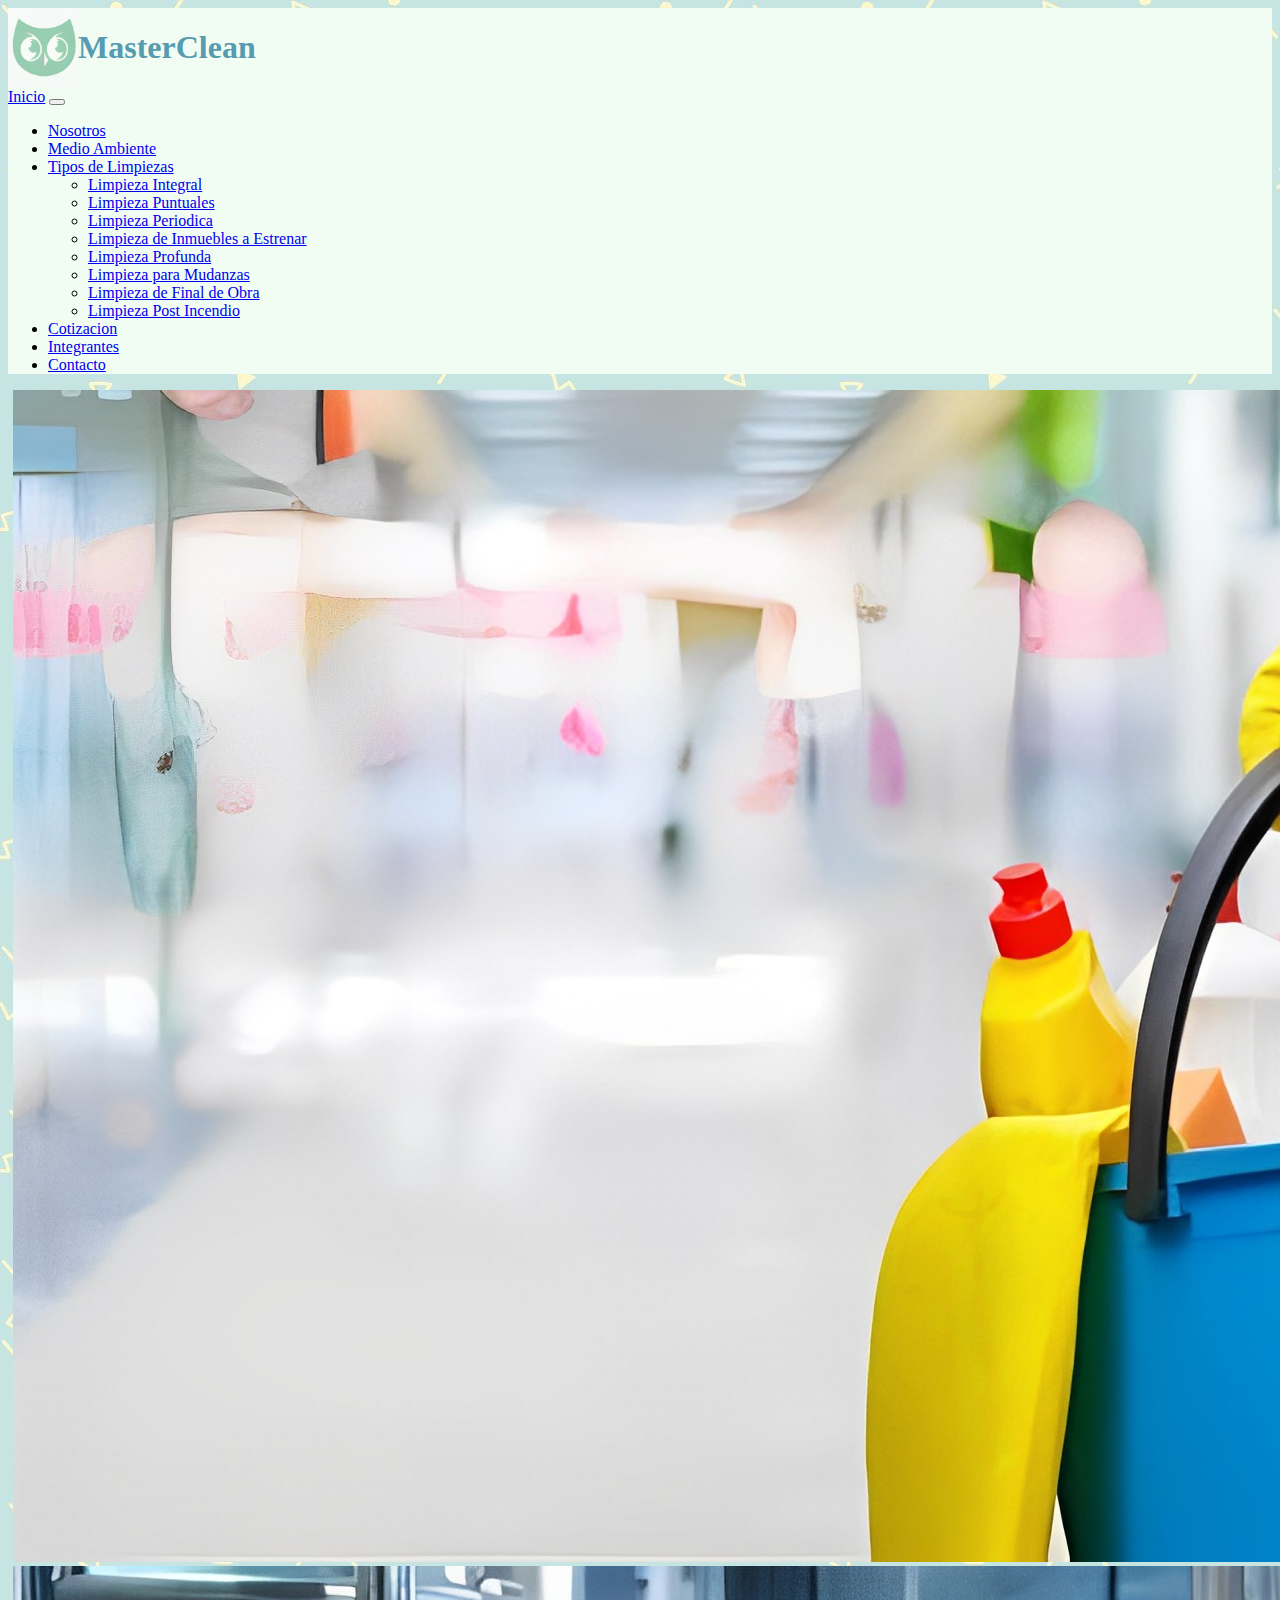
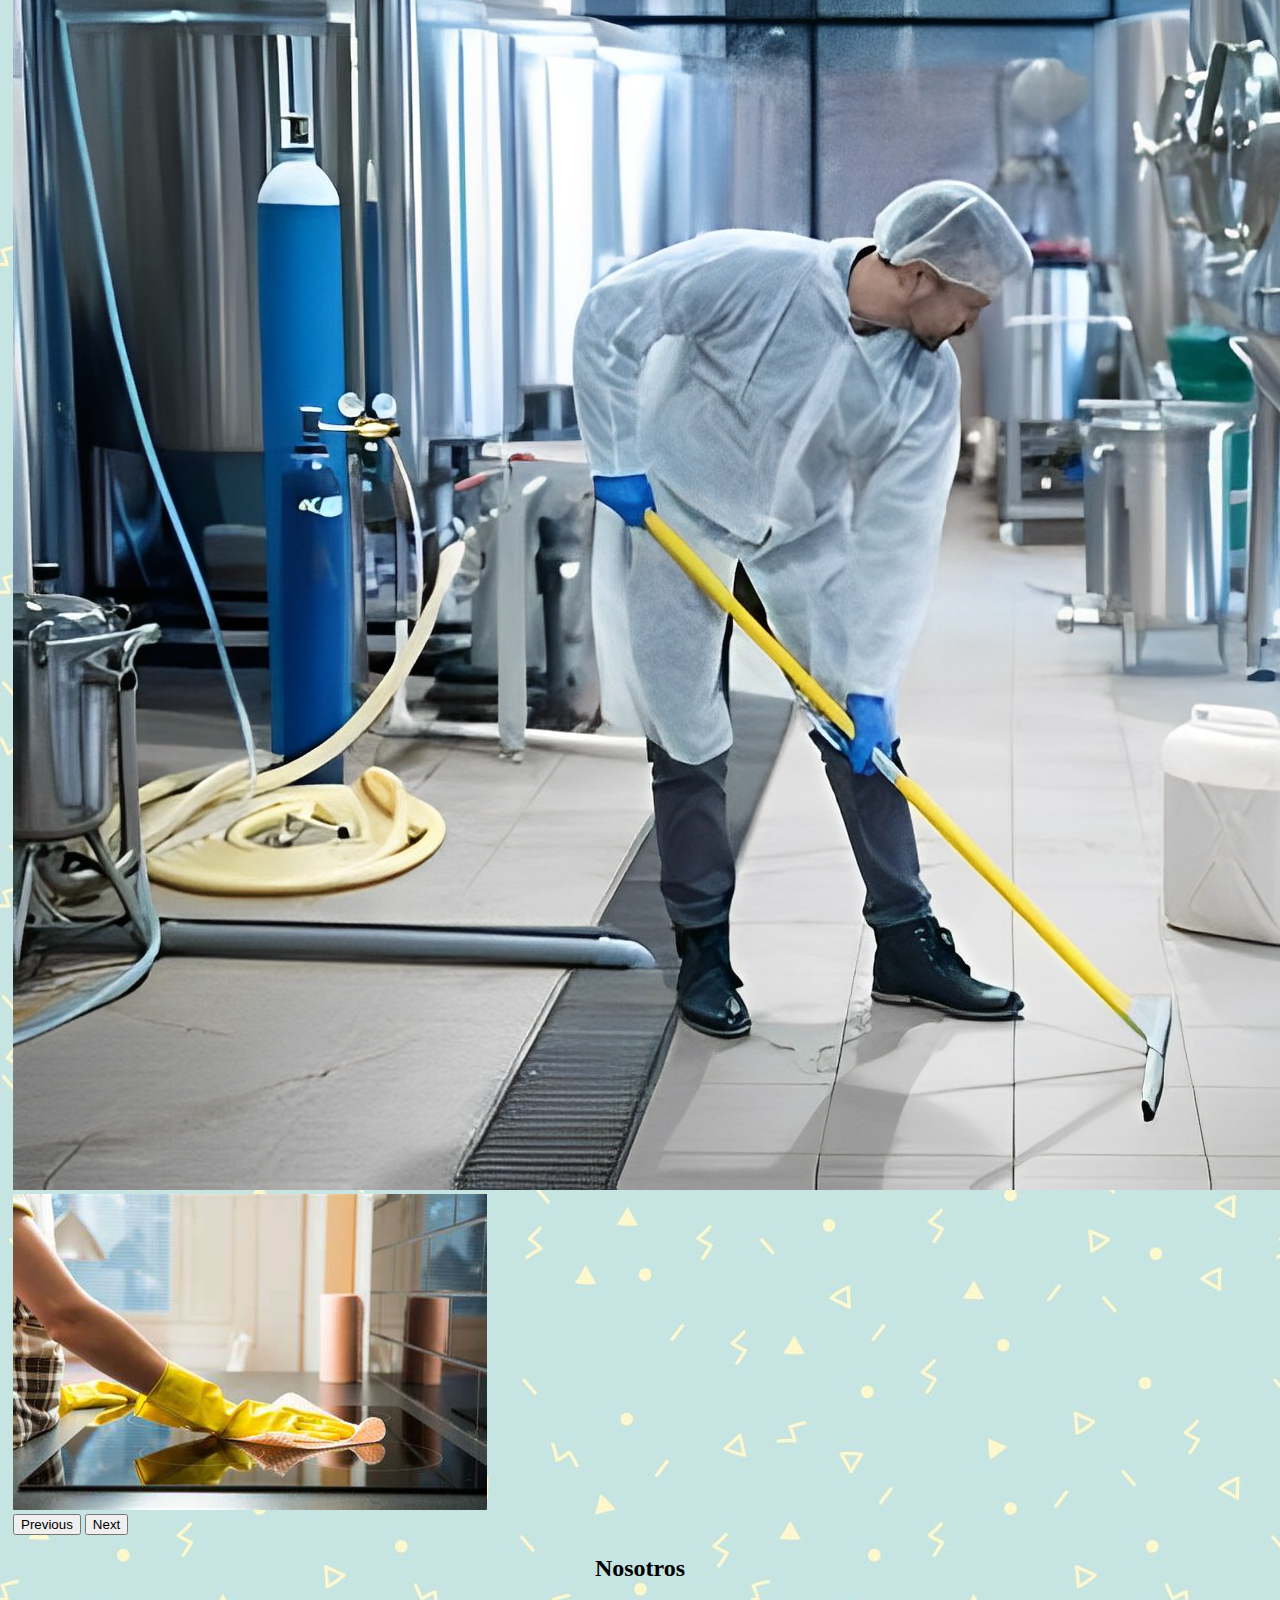
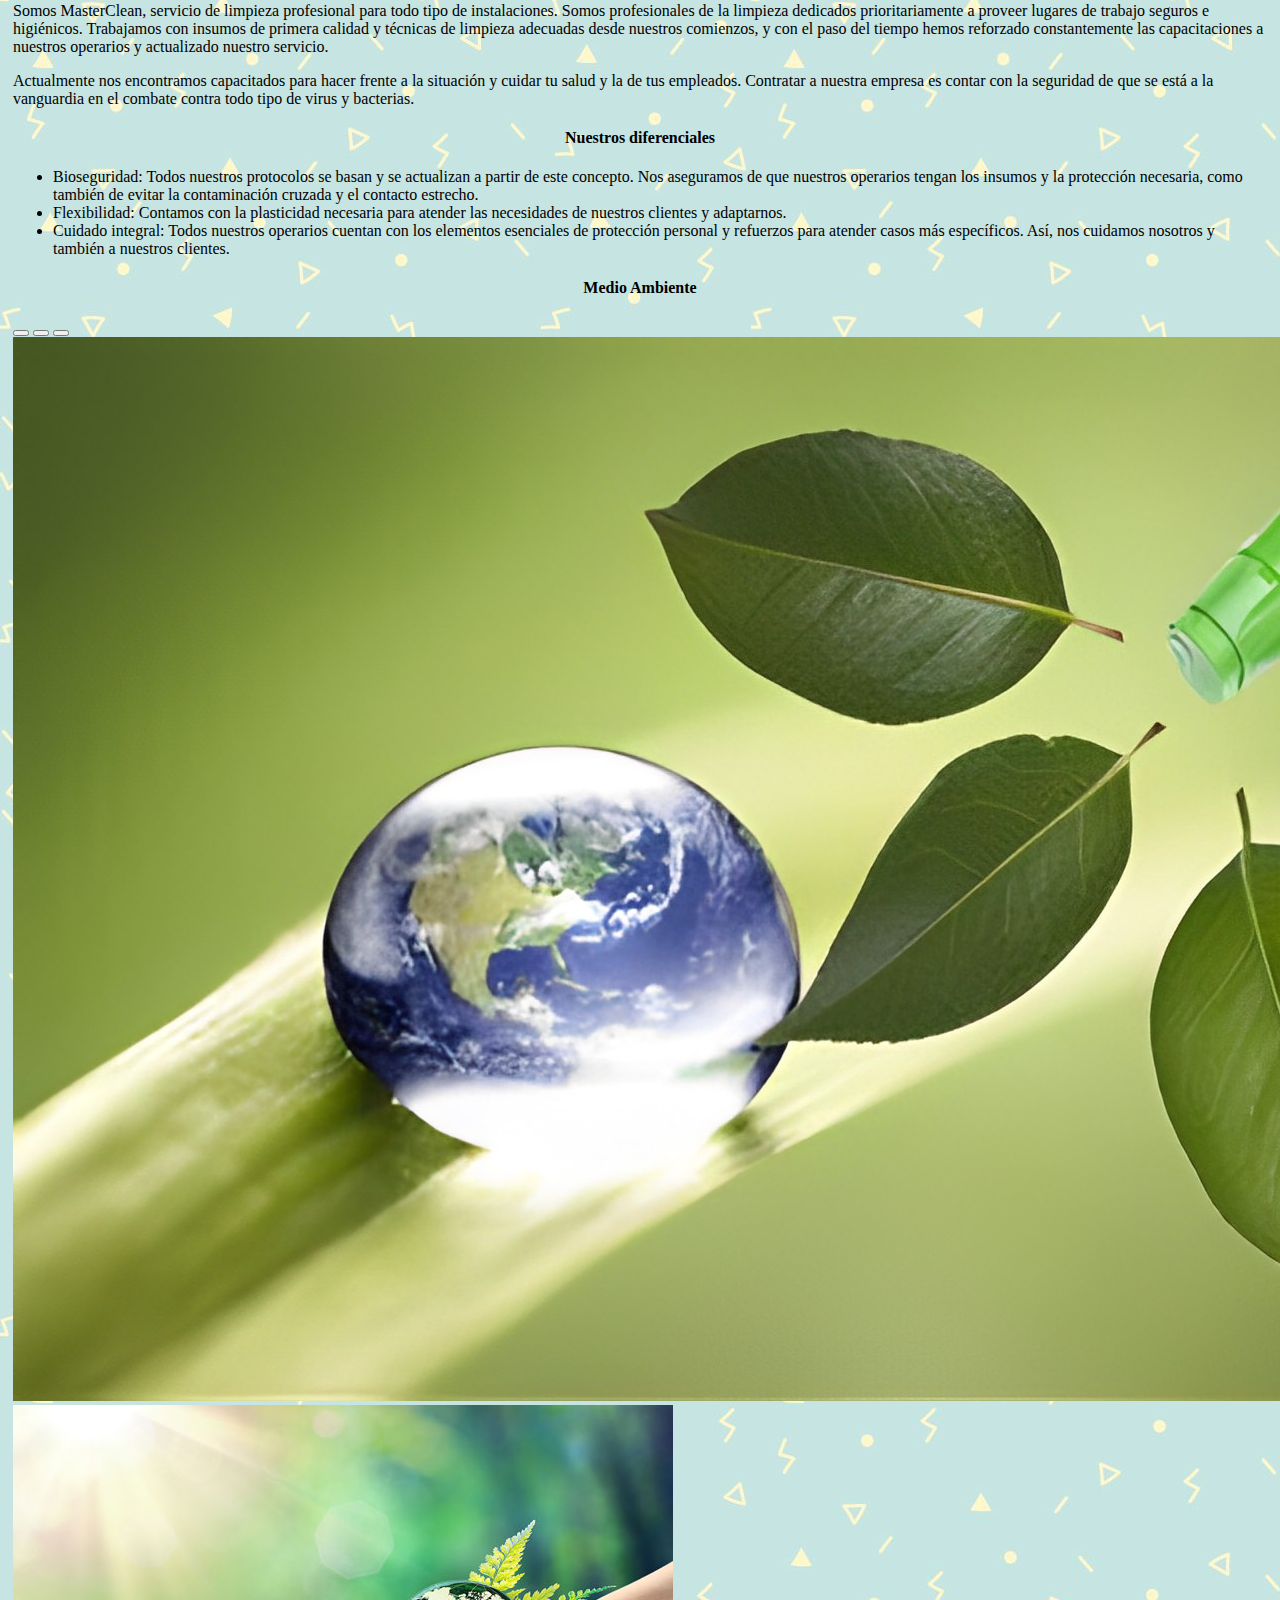
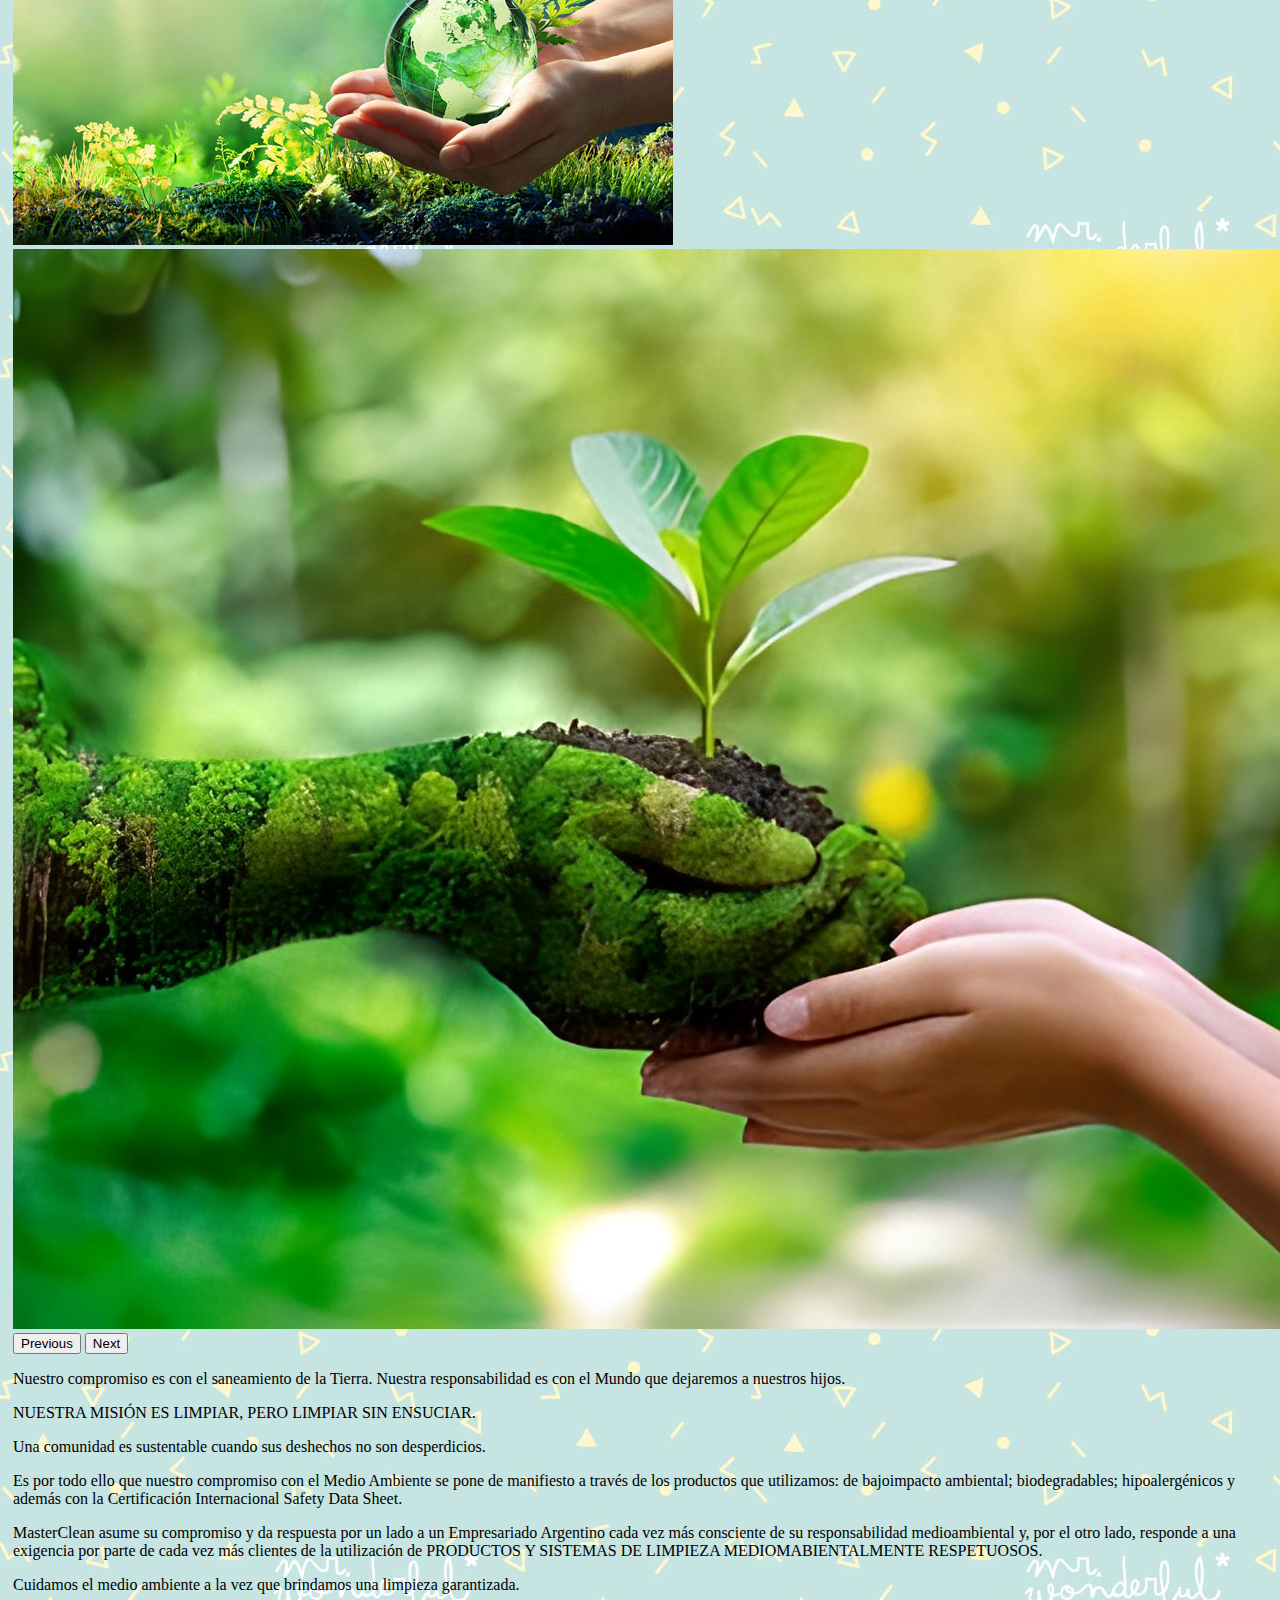
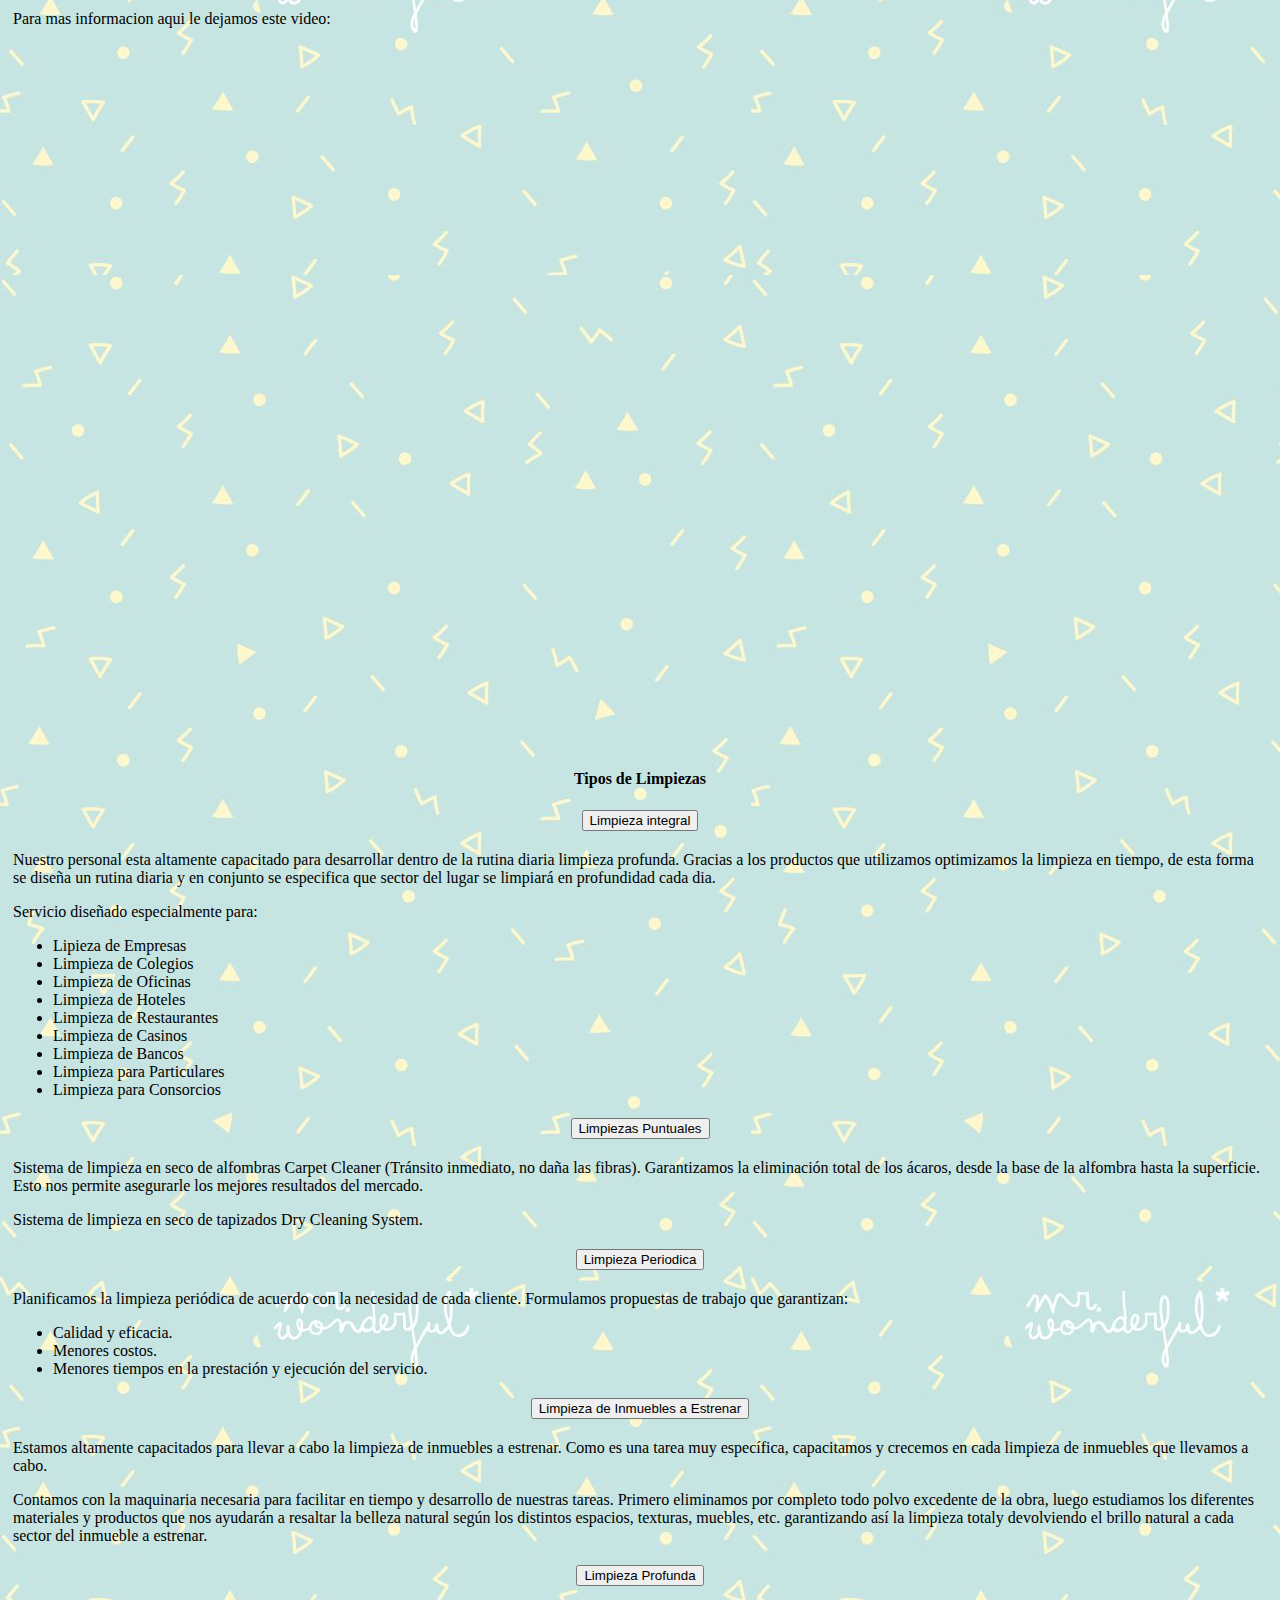
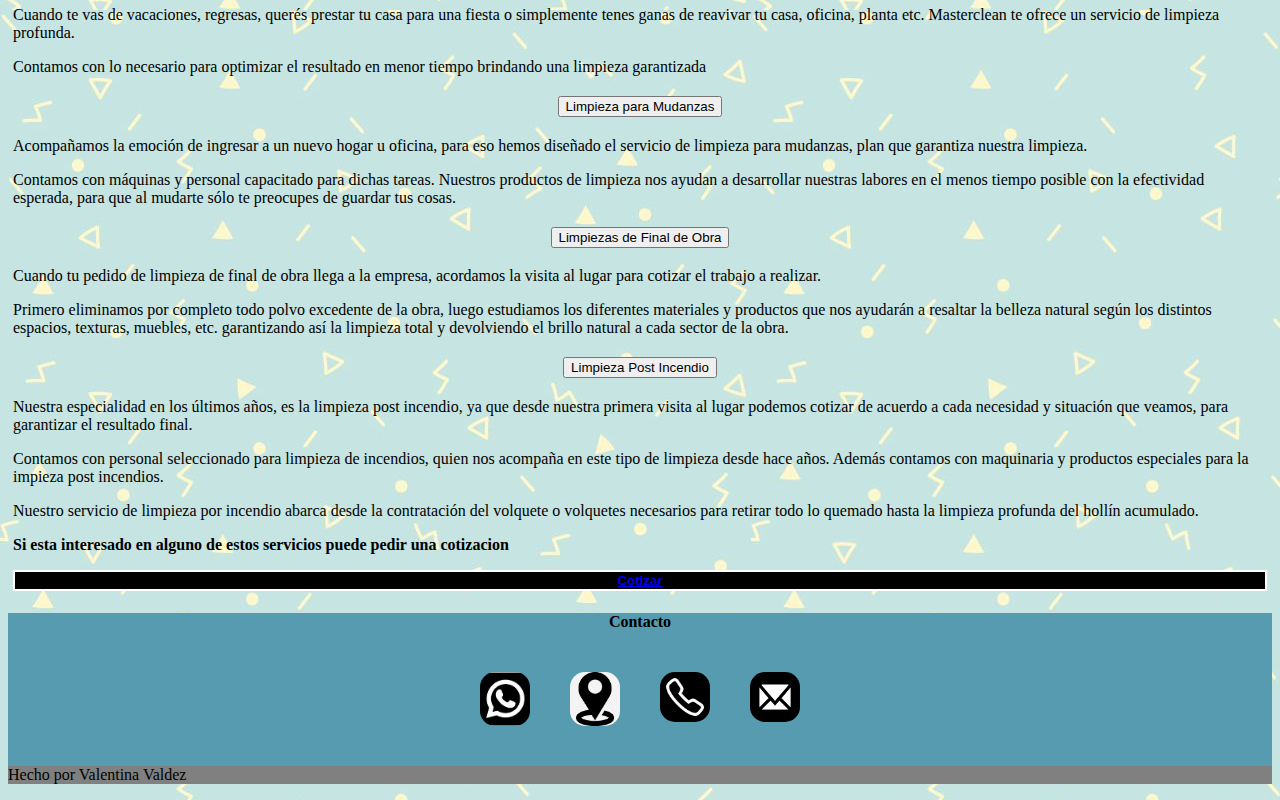
<file: index.html>
<!DOCTYPE html>
<html lang="es">

<head>
    <meta charset="UTF-8">
    <meta http-equiv="X-UA-Compatible" content="IE=edge">
    <meta name="viewport" content="width=device-width, initial-scale=1.0">
    <title>Masterclean</title>
    <link rel="stylesheet" href="index.css">
    <link href="https://cdn.jsdelivr.net/npm/bootstrap@5.3.0-alpha3/dist/css/bootstrap.min.css" rel="stylesheet"
        integrity="sha384-KK94CHFLLe+nY2dmCWGMq91rCGa5gtU4mk92HdvYe+M/SXH301p5ILy+dN9+nJOZ" crossorigin="anonymous">
</head>

<body>
    <header>
        <div class="titulo" id="titulo">
            <img src="logo.jpg" alt="logo" width="70px">
            <h1>MasterClean</h1>
        </div>
        <nav class="navbar navbar-expand-lg bg-body-subtle">
            <div class="container-fluid">
                <a class="navbar-brand" href="#titulo">Inicio</a>
                <button class="navbar-toggler" type="button" data-bs-toggle="collapse"
                    data-bs-target="#navbarNavDropdown" aria-controls="navbarNavDropdown" aria-expanded="false"
                    aria-label="Toggle navigation">
                    <span class="navbar-toggler-icon"></span>
                </button>
                <div class="collapse navbar-collapse" id="navbarNavDropdown">
                    <ul class="navbar-nav">
                        <li class="nav-item">
                            <a class="nav-link active" aria-current="page" href="#nosotros">Nosotros</a>
                        </li>
                        <li class="nav-item">
                            <a class="nav-link" href="#ambiente">Medio Ambiente</a>
                        </li>
                        <li class="nav-item dropdown">
                            <a class="nav-link dropdown-toggle" href="#" role="button" data-bs-toggle="dropdown"
                                aria-expanded="false">
                                Tipos de Limpiezas
                            </a>
                            <ul class="dropdown-menu">
                                <li><a class="dropdown-item" href="#1">Limpieza Integral</a></li>
                                <li><a class="dropdown-item" href="#2">Limpieza Puntuales</a></li>
                                <li><a class="dropdown-item" href="#3">Limpieza Periodica</a></li>
                                <li><a class="dropdown-item" href="#4">Limpieza de Inmuebles a Estrenar</a></li>
                                <li><a class="dropdown-item" href="#5">Limpieza Profunda</a></li>
                                <li><a class="dropdown-item" href="#6">Limpieza para Mudanzas</a></li>
                                <li><a class="dropdown-item" href="#7">Limpieza de Final de Obra</a></li>
                                <li><a class="dropdown-item" href="#8">Limpieza Post Incendio</a></li>
                            </ul>
                        </li>
                        <li class="nav-item">
                            <a class="nav-link" href="cotizacion.html">Cotizacion</a>
                        </li>
                        <li class="nav-item">
                            <a class="nav-link" href="tabla.html">Integrantes</a>
                        </li>
                      
                        <li class="nav-item">
                            <a class="nav-link" href="#contacto">Contacto</a>
                        </li>


                    </ul>
                </div>
            </div>
        </nav>

    </header>

    <section>

        <div id="carouselExample" class="carousel slide">
            <div class="carousel-inner">
              <div class="carousel-item active">
                <img src="limpieza1.jpeg" class="d-block w-100" alt="...">
              </div>
              <div class="carousel-item">
                <img src="limpieza2.jpeg" class="d-block w-100" alt="...">
              </div>
              <div class="carousel-item">
                <img src="limpieza3.jpeg" class="d-block w-100" alt="...">
              </div>
            </div>
            <button class="carousel-control-prev" type="button" data-bs-target="#carouselExample" data-bs-slide="prev">
              <span class="carousel-control-prev-icon" aria-hidden="true"></span>
              <span class="visually-hidden">Previous</span>
            </button>
            <button class="carousel-control-next" type="button" data-bs-target="#carouselExample" data-bs-slide="next">
              <span class="carousel-control-next-icon" aria-hidden="true"></span>
              <span class="visually-hidden">Next</span>
            </button>
          </div>

        <h2 id="nosotros">Nosotros</h2>
        <p>
            Somos MasterClean,
            servicio de limpieza profesional para todo tipo de instalaciones.
            Somos profesionales de la limpieza dedicados prioritariamente a proveer
            lugares de trabajo seguros e higiénicos. Trabajamos con insumos de primera calidad y técnicas de limpieza
            adecuadas desde nuestros comienzos, y con el paso del tiempo hemos reforzado constantemente las
            capacitaciones a nuestros operarios y actualizado nuestro servicio.

        </p>

        <p>

            Actualmente nos encontramos capacitados para hacer frente a la situación y cuidar tu salud y la de tus
            empleados. Contratar a nuestra empresa es contar con la seguridad de que se está a la vanguardia en el
            combate contra todo tipo de virus y bacterias.
        </p>


        <h4>Nuestros diferenciales</h4>

        <ul>
            <li>Bioseguridad: Todos nuestros protocolos se basan y se actualizan a partir de este concepto. Nos
                aseguramos
                de que nuestros operarios tengan los insumos y la protección necesaria, como también de evitar la
                contaminación cruzada y el contacto estrecho.</li>
            <li>Flexibilidad: Contamos con la plasticidad necesaria para atender las necesidades de nuestros clientes y
                adaptarnos.</li>
            <li>Cuidado integral: Todos nuestros operarios cuentan con los elementos esenciales de protección personal y
                refuerzos para atender casos más específicos. Así, nos cuidamos nosotros y también a nuestros clientes.
            </li>
        </ul>
       

        <h4 id="ambiente">Medio Ambiente</h4>
        
        <div id="carouselExampleIndicators" class="carousel slide">
            <div class="carousel-indicators">
              <button type="button" data-bs-target="#carouselExampleIndicators" data-bs-slide-to="0" class="active" aria-current="true" aria-label="Slide 1"></button>
              <button type="button" data-bs-target="#carouselExampleIndicators" data-bs-slide-to="1" aria-label="Slide 2"></button>
              <button type="button" data-bs-target="#carouselExampleIndicators" data-bs-slide-to="2" aria-label="Slide 3"></button>
            </div>
            <div class="carousel-inner">
              <div class="carousel-item active">
                <img src="ambiente1.jpeg" class="d-block w-100" alt="...">
              </div>
              <div class="carousel-item">
                <img src="ambiente2.jpg" class="d-block w-100" alt="...">
              </div>
              <div class="carousel-item">
                <img src="ambiente3.jpeg" class="d-block w-100" alt="...">
              </div>
            </div>
            <button class="carousel-control-prev" type="button" data-bs-target="#carouselExampleIndicators" data-bs-slide="prev">
              <span class="carousel-control-prev-icon" aria-hidden="true"></span>
              <span class="visually-hidden">Previous</span>
            </button>
            <button class="carousel-control-next" type="button" data-bs-target="#carouselExampleIndicators" data-bs-slide="next">
              <span class="carousel-control-next-icon" aria-hidden="true"></span>
              <span class="visually-hidden">Next</span>
            </button>
          </div>

        <p> Nuestro compromiso es con el saneamiento de la Tierra. Nuestra responsabilidad es con el Mundo que dejaremos
            a nuestros hijos.</p>


        <p> NUESTRA MISIÓN ES LIMPIAR, PERO LIMPIAR SIN ENSUCIAR.</p>

        <p> Una comunidad es sustentable cuando sus deshechos no son desperdicios.</p>

        <p>Es por todo ello que nuestro compromiso con el Medio Ambiente se pone de manifiesto a través de los
            productos que utilizamos: de bajoimpacto ambiental; biodegradables; hipoalergénicos y además con la
            Certificación Internacional Safety Data Sheet.</p>

        <p>MasterClean asume su compromiso y da respuesta por un lado a un Empresariado Argentino cada vez más
            consciente
            de su responsabilidad medioambiental y, por el otro lado, responde a una exigencia por parte de cada vez más
            clientes de la utilización de PRODUCTOS Y SISTEMAS DE LIMPIEZA MEDIOMABIENTALMENTE RESPETUOSOS.</p>

        <p> Cuidamos el medio ambiente a la vez que brindamos una limpieza garantizada. </p>

        <p>Para mas informacion aqui le dejamos este video:</p>
        
        <div class="video-container">
        <iframe width="560" height="315" src="https://www.youtube.com/embed/8kaCrDqeYYU" title="YouTube video player"
            frameborder="0"
            allow="accelerometer; autoplay; clipboard-write; encrypted-media; gyroscope; picture-in-picture; web-share"
            allowfullscreen></iframe>

        </div>

        <h4>Tipos de Limpiezas</h4>

        <div class="accordion accordion-flush" id="accordionFlushExample">
            <div class="accordion-item" id="1">
                <h2 class="accordion-header">
                    <button class="accordion-button collapsed" type="button" data-bs-toggle="collapse"
                        data-bs-target="#flush-collapseOne" aria-expanded="false" aria-controls="flush-collapseOne">
                        Limpieza integral
                    </button>
                </h2>
                <div id="flush-collapseOne" class="accordion-collapse collapse" data-bs-parent="#accordionFlushExample">
                    <div class="accordion-body">

                        <p>Nuestro personal esta altamente capacitado para desarrollar dentro de la rutina diaria
                            limpieza
                            profunda. Gracias a los productos que utilizamos optimizamos la limpieza en tiempo, de esta
                            forma se diseña un rutina diaria y en conjunto se especifica que sector del lugar se
                            limpiará en
                            profundidad cada dia.</p>

                        <p> Servicio diseñado especialmente para:</p>
                        <ul>
                            <li>Lipieza de Empresas</li>
                            <li>Limpieza de Colegios</li>
                            <li>Limpieza de Oficinas</li>
                            <li>Limpieza de Hoteles</li>
                            <li>Limpieza de Restaurantes </li>
                            <li>Limpieza de Casinos </li>
                            <li>Limpieza de Bancos</li>
                            <li> Limpieza para Particulares</li>
                            <li> Limpieza para Consorcios </li>
                        </ul>
                    </div>
                </div>
            </div>
            <div class="accordion-item" id="2">
                <h2 class="accordion-header">
                    <button class="accordion-button collapsed" type="button" data-bs-toggle="collapse"
                        data-bs-target="#flush-collapseTwo" aria-expanded="false" aria-controls="flush-collapseTwo">
                        Limpiezas Puntuales
                    </button>
                </h2>
                <div id="flush-collapseTwo" class="accordion-collapse collapse" data-bs-parent="#accordionFlushExample">
                    <div class="accordion-body">
                        <p>Sistema de limpieza en seco de alfombras Carpet Cleaner (Tránsito
                            inmediato, no daña las fibras). Garantizamos la eliminación total de los ácaros, desde la
                            base
                            de la alfombra hasta la superficie. Esto nos permite asegurarle los mejores resultados del
                            mercado.</p>

                        <p>Sistema de limpieza en seco de tapizados Dry Cleaning System.</p>
                    </div>
                </div>
            </div>
            <div class="accordion-item" id="3">
                <h2 class="accordion-header">
                    <button class="accordion-button collapsed" type="button" data-bs-toggle="collapse"
                        data-bs-target="#flush-collapseThree" aria-expanded="false" aria-controls="flush-collapseThree">
                        Limpieza Periodica
                    </button>
                </h2>
                <div id="flush-collapseThree" class="accordion-collapse collapse"
                    data-bs-parent="#accordionFlushExample">
                    <div class="accordion-body">
                        <p>Planificamos la limpieza periódica de acuerdo con la necesidad de cada
                            cliente. Formulamos propuestas de trabajo que garantizan:</p>
                        <ul>
                            <li> Calidad y eficacia.</li>
                            <li>Menores costos. </li>
                            <li>Menores tiempos en la prestación y ejecución del servicio.</li>
                        </ul>
                    </div>
                </div>
            </div>

            <div class="accordion-item" id="4">
                <h2 class="accordion-header">
                    <button class="accordion-button collapsed" type="button" data-bs-toggle="collapse"
                        data-bs-target="#collapseFour" aria-expanded="false" aria-controls="collapseFour">
                        Limpieza de Inmuebles a Estrenar
                    </button>
                </h2>
                <div id="collapseFour" class="accordion-collapse collapse" data-bs-parent="#accordionExample">
                    <div class="accordion-body">
                        <p> Estamos altamente capacitados para llevar a cabo la limpieza de inmuebles a estrenar.
                            Como es una tarea muy específica, capacitamos y crecemos en cada limpieza de inmuebles que
                            llevamos a cabo. </p>

                        <p>Contamos con la maquinaria necesaria para facilitar en tiempo y desarrollo de nuestras
                            tareas.
                            Primero eliminamos por completo todo polvo excedente de la obra, luego estudiamos los
                            diferentes
                            materiales y productos que nos ayudarán a resaltar la belleza natural según los distintos
                            espacios, texturas, muebles, etc. garantizando así la limpieza totaly devolviendo el brillo
                            natural a cada sector del inmueble a estrenar.</p>

                    </div>
                </div>
            </div>

            <div class="accordion-item" id="5">
                <h2 class="accordion-header">
                    <button class="accordion-button collapsed" type="button" data-bs-toggle="collapse"
                        data-bs-target="#collapseFive" aria-expanded="false" aria-controls="collapseFive">
                        Limpieza Profunda
                    </button>
                </h2>
                <div id="collapseFive" class="accordion-collapse collapse" data-bs-parent="#accordionExample">
                    <div class="accordion-body">
                        <p> Cuando te vas de vacaciones, regresas, querés prestar tu casa para una fiesta o simplemente
                            tenes ganas de reavivar tu casa, oficina, planta etc. Masterclean te ofrece un servicio
                            de
                            limpieza profunda.</p>

                        <p> Contamos con lo necesario para optimizar el resultado en menor tiempo brindando una limpieza
                            garantizada </p>

                    </div>
                </div>
            </div>

            <div class="accordion-item" id="6">
                <h2 class="accordion-header">
                    <button class="accordion-button collapsed" type="button" data-bs-toggle="collapse"
                        data-bs-target="#collapseSix" aria-expanded="false" aria-controls="collapseSix">
                        Limpieza para Mudanzas
                    </button>
                </h2>
                <div id="collapseSix" class="accordion-collapse collapse" data-bs-parent="#accordionExample">
                    <div class="accordion-body">
                        <p>Acompañamos la emoción de ingresar a un nuevo hogar u oficina, para eso hemos diseñado el
                            servicio de limpieza para mudanzas, plan que garantiza nuestra limpieza.</p>

                        <p>Contamos con máquinas y personal capacitado para dichas tareas. Nuestros productos de
                            limpieza
                            nos ayudan a desarrollar nuestras labores en el menos tiempo posible con la efectividad
                            esperada, para que al mudarte sólo te preocupes de guardar tus cosas.</p>


                    </div>
                </div>
            </div>

            <div class="accordion-item" id="7">
                <h2 class="accordion-header">
                    <button class="accordion-button collapsed" type="button" data-bs-toggle="collapse"
                        data-bs-target="#collapseSeven" aria-expanded="false" aria-controls="collapseSeven">
                        Limpiezas de Final de Obra
                    </button>
                </h2>
                <div id="collapseSeven" class="accordion-collapse collapse" data-bs-parent="#accordionExample">
                    <div class="accordion-body">
                        <p> Cuando tu pedido de limpieza de final de obra llega a la empresa, acordamos la visita al
                            lugar
                            para cotizar el trabajo a realizar.</p>

                        <p>Primero eliminamos por completo todo polvo excedente de la obra, luego estudiamos los
                            diferentes
                            materiales y productos que nos ayudarán a resaltar la belleza natural según los distintos
                            espacios, texturas, muebles, etc. garantizando así la limpieza total y devolviendo el brillo
                            natural a cada sector de la obra.</p>

                    </div>
                </div>
            </div>

            <div class="accordion-item" id="8">
                <h2 class="accordion-header">
                    <button class="accordion-button collapsed" type="button" data-bs-toggle="collapse"
                        data-bs-target="#collapseEight" aria-expanded="false" aria-controls="collapseEight">
                        Limpieza Post Incendio
                    </button>
                </h2>
                <div id="collapseEight" class="accordion-collapse collapse" data-bs-parent="#accordionExample">
                    <div class="accordion-body">
                        <p>Nuestra especialidad en los últimos años, es la limpieza post incendio, ya que desde nuestra
                            primera visita al lugar podemos cotizar de acuerdo a cada necesidad y situación que veamos,
                            para
                            garantizar el resultado final. </p>

                        <p> Contamos con personal seleccionado para limpieza de incendios, quien nos acompaña en este
                            tipo
                            de limpieza desde hace años. Además contamos con maquinaria y productos especiales para la
                            impieza post incendios.</p>

                        <p>Nuestro servicio de limpieza por incendio abarca desde la contratación del volquete o
                            volquetes
                            necesarios para retirar todo lo quemado hasta la limpieza profunda del hollín acumulado.
                        </p>
                    </div>
                </div>
            </div>
        </div>
        <p class="cotizar">Si esta interesado en alguno de estos servicios puede pedir una cotizacion</p>
        <button class="cotizacion"><a href="cotizacion.html#cotizacion">Cotizar</a></button>


    </section>
    <footer>
        <h4 id="contacto">Contacto</h4>
        <div class="footer">
    
            <a class="imgfooter" href="https://wa.link/lat7ae"><img class="img" src="wpp.png" width="50px"></a>
                <a class="imgfooter"
                    href="https://www.bing.com/maps?&mepi=114~~Unknown~Address_Link&ty=18&q=Municipalidad%20De%20San%20Nicol%C3%A1s&ss=ypid.YN9000x1001228023&ppois=-33.33020782470703_-60.214454650878906_Municipalidad%20De%20San%20Nicol%C3%A1s_YN9000x1001228023~&cp=-33.330208~-60.214455&v=2&sV=1"><img
                       class="img" src="ubicacion.jpeg" alt="whatsapp" width="50px"></a>
               
                <a class="imgfooter" href="tel:+543364668181"><img class="img" src="telefono.jpeg" alt="telefono" width="50px"></a>
               
                <a class="imgfooter" href="mailto:masterclean20234@gmail.com">
                    <img class="img" src="mail.jpeg" alt="mail" width="50px">
                </a>
    </div>
    <div class="autor">
        <p>Hecho por Valentina Valdez</p>
    </div>
    </footer>

    <script src="index.js"></script>

    <script src="https://cdn.jsdelivr.net/npm/bootstrap@5.3.0-alpha3/dist/js/bootstrap.bundle.min.js"
        integrity="sha384-ENjdO4Dr2bkBIFxQpeoTz1HIcje39Wm4jDKdf19U8gI4ddQ3GYNS7NTKfAdVQSZe"
        crossorigin="anonymous"></script>
</body>

</html>
</file>
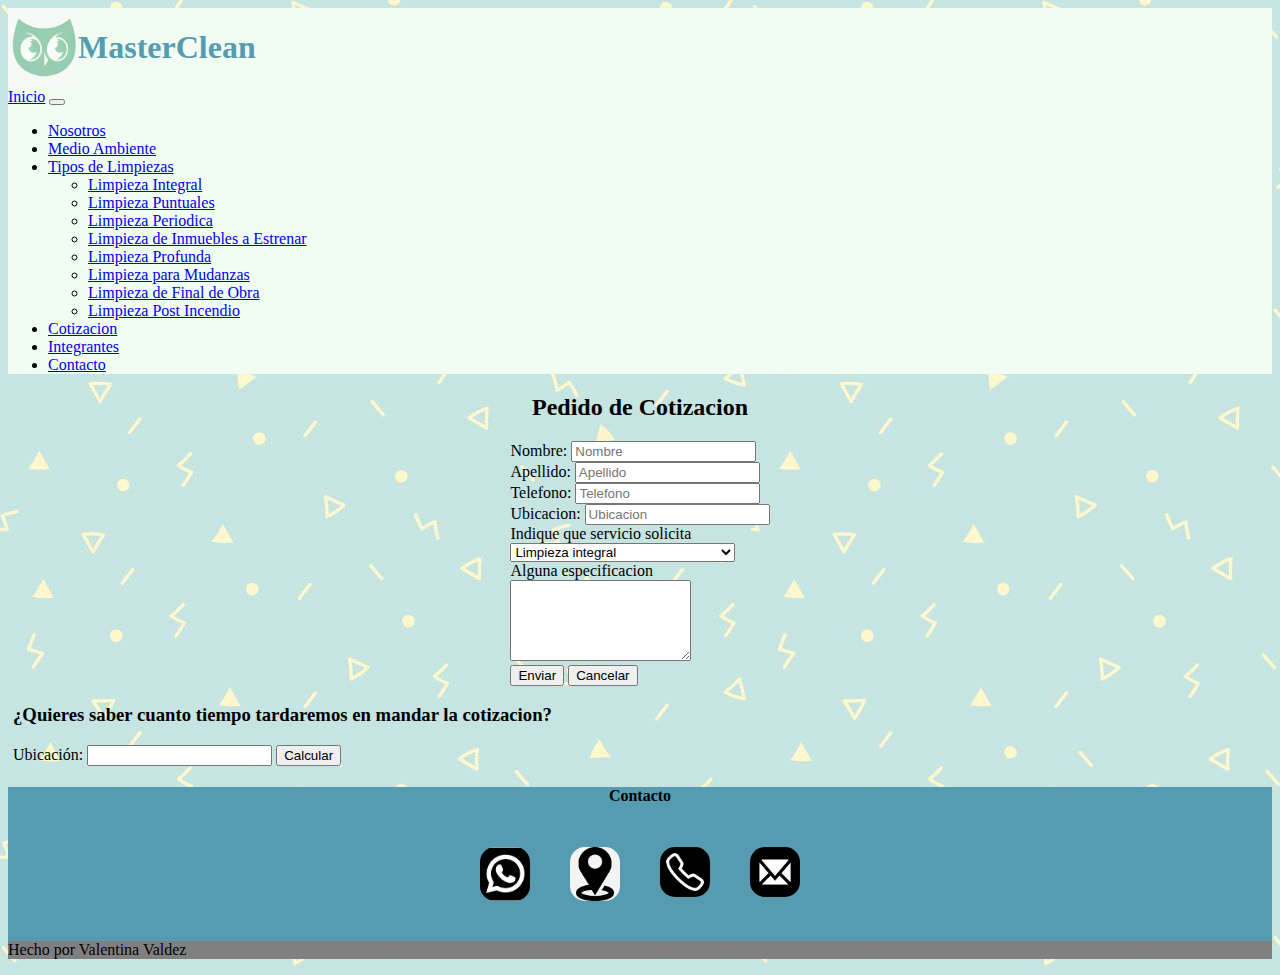
<file: cotizacion.html>
<!DOCTYPE html>
<html lang="en">
<head>
    <meta charset="UTF-8">
    <meta http-equiv="X-UA-Compatible" content="IE=edge">
    <meta name="viewport" content="width=device-width, initial-scale=1.0">
    <title>Cotizacion</title>
    <link rel="stylesheet" href="index.css">

 <link href="https://cdn.jsdelivr.net/npm/bootstrap@5.3.0-alpha3/dist/css/bootstrap.min.css" rel="stylesheet"
        integrity="sha384-KK94CHFLLe+nY2dmCWGMq91rCGa5gtU4mk92HdvYe+M/SXH301p5ILy+dN9+nJOZ" crossorigin="anonymous">
</head>

<body>
    <header>
        <div class="titulo">
            <img src="logo.jpg" alt="logo" width="70px">
            <h1>MasterClean</h1>
        </div>
        <nav class="navbar navbar-expand-lg bg-body-subtle">
            <div class="container-fluid">
                <a class="navbar-brand" href="index.html#titulo">Inicio</a>
                <button class="navbar-toggler" type="button" data-bs-toggle="collapse"
                    data-bs-target="#navbarNavDropdown" aria-controls="navbarNavDropdown" aria-expanded="false"
                    aria-label="Toggle navigation">
                    <span class="navbar-toggler-icon"></span>
                </button>
                <div class="collapse navbar-collapse" id="navbarNavDropdown">
                    <ul class="navbar-nav">
                        <li class="nav-item">
                            <a class="nav-link active" aria-current="page" href="index.html#nosostros">Nosotros</a>
                        </li>
                        <li class="nav-item">
                            <a class="nav-link" href="index.html#ambiente">Medio Ambiente</a>
                        </li>
                        <li class="nav-item dropdown">
                            <a class="nav-link dropdown-toggle" href="#" role="button" data-bs-toggle="dropdown"
                                aria-expanded="false">
                                Tipos de Limpiezas
                            </a>
                            <ul class="dropdown-menu">
                                <li><a class="dropdown-item" href="index.html#1">Limpieza Integral</a></li>
                                <li><a class="dropdown-item" href="index.html#2">Limpieza Puntuales</a></li>
                                <li><a class="dropdown-item" href="index.html#3">Limpieza Periodica</a></li>
                                <li><a class="dropdown-item" href="index.html#4">Limpieza de Inmuebles a Estrenar</a></li>
                                <li><a class="dropdown-item" href="index.html#5">Limpieza Profunda</a></li>
                                <li><a class="dropdown-item" href="index.html#6">Limpieza para Mudanzas</a></li>
                                <li><a class="dropdown-item" href="index.html#7">Limpieza de Final de Obra</a></li>
                                <li><a class="dropdown-item" href="index.html#8">Limpieza Post Incendio</a></li>
                            </ul>
                        </li>
                        <li class="nav-item">
                            <a class="nav-link" href="#titulo">Cotizacion</a>
                        </li>
                        <li class="nav-item">
                            <a class="nav-link" href="tabla.html">Integrantes</a>
                        </li>
                        <li class="nav-item">
                            <a class="nav-link" href="#contacto2">Contacto</a>
                        </li>
                    </ul>
                </div>
            </div>
        </nav>

    </header>

    <section>
       
            <h2 class="pedido">Pedido de Cotizacion</h2>
        
            <div class="form">
            <form>

            Nombre: <input type="text" name="Nombre" placeholder="Nombre"><br>
            Apellido: <input type="text"  name="Apellido" placeholder="Apellido"> <br>
            Telefono: <input type="text" placeholder="Telefono">
            <br>
            Ubicacion: <input type="text" placeholder="Ubicacion"> <br>
        
            Indique que servicio solicita
            <br> 
            <select>
                <option>Limpieza integral</option>
                <option>Limpieza Puntuales</option>
                <option>Limpieza Periódica</option>
                <option>Limpieza de Inmuebles a Estrenar</option>
                <option>Limpieza Profunda</option>
                <option>Limpieza para Mudanzas</option>
                <option>Limpieza de Final de Obra</option>
                <option>Limpieza Post Incendio</option>
            </select>
            <br>
            Alguna especificacion
            <br>
            <textarea cols="20" rows="5"></textarea>
            <br>
            <input type="submit" value="Enviar" >
            <input type="reset" value="Cancelar">




        </form>

        </div>



    

        <h3>¿Quieres saber cuanto tiempo tardaremos en mandar la cotizacion?</h3>
        <form>
            Ubicación:
            <input type="text" id="ubicacion" name="ubicacion">
            <button type="button" onclick="calcularTiempoRespuesta()">Calcular</button>
          </form>
          
          <div id="resultado"></div>
         </section>

    <footer>
        <h4 id="contacto2">Contacto</h4>
        <div class="footer">
    
            <a class="imgfooter" href="https://wa.link/lat7ae"><img class="img" src="wpp.png" alt="whatsapp"  width="50px"></a>
                <a class="imgfooter"
                    href="https://www.bing.com/maps?&mepi=114~~Unknown~Address_Link&ty=18&q=Municipalidad%20De%20San%20Nicol%C3%A1s&ss=ypid.YN9000x1001228023&ppois=-33.33020782470703_-60.214454650878906_Municipalidad%20De%20San%20Nicol%C3%A1s_YN9000x1001228023~&cp=-33.330208~-60.214455&v=2&sV=1"><img
                       class="img" src="ubicacion.jpeg" alt="ubicacion" width="50px"></a>
               
                <a class="imgfooter" href="tel:+543364668181"><img class="img" src="telefono.jpeg" alt="telefono"  width="50px"></a>
               
                <a class="imgfooter" href="mailto:masterclean20234@gmail.com">
                    <img class="img" src="mail.jpeg" alt="mail" width="50">
                </a>
    </div>
    <div class="autor">
        <p>Hecho por Valentina Valdez</p>
    </div>
    </footer>
    <script src="cotizacion.js"></script>

    <script src="https://cdn.jsdelivr.net/npm/bootstrap@5.3.0-alpha3/dist/js/bootstrap.bundle.min.js"
        integrity="sha384-ENjdO4Dr2bkBIFxQpeoTz1HIcje39Wm4jDKdf19U8gI4ddQ3GYNS7NTKfAdVQSZe"
        crossorigin="anonymous"></script>
    
</body>
</html>
</file>
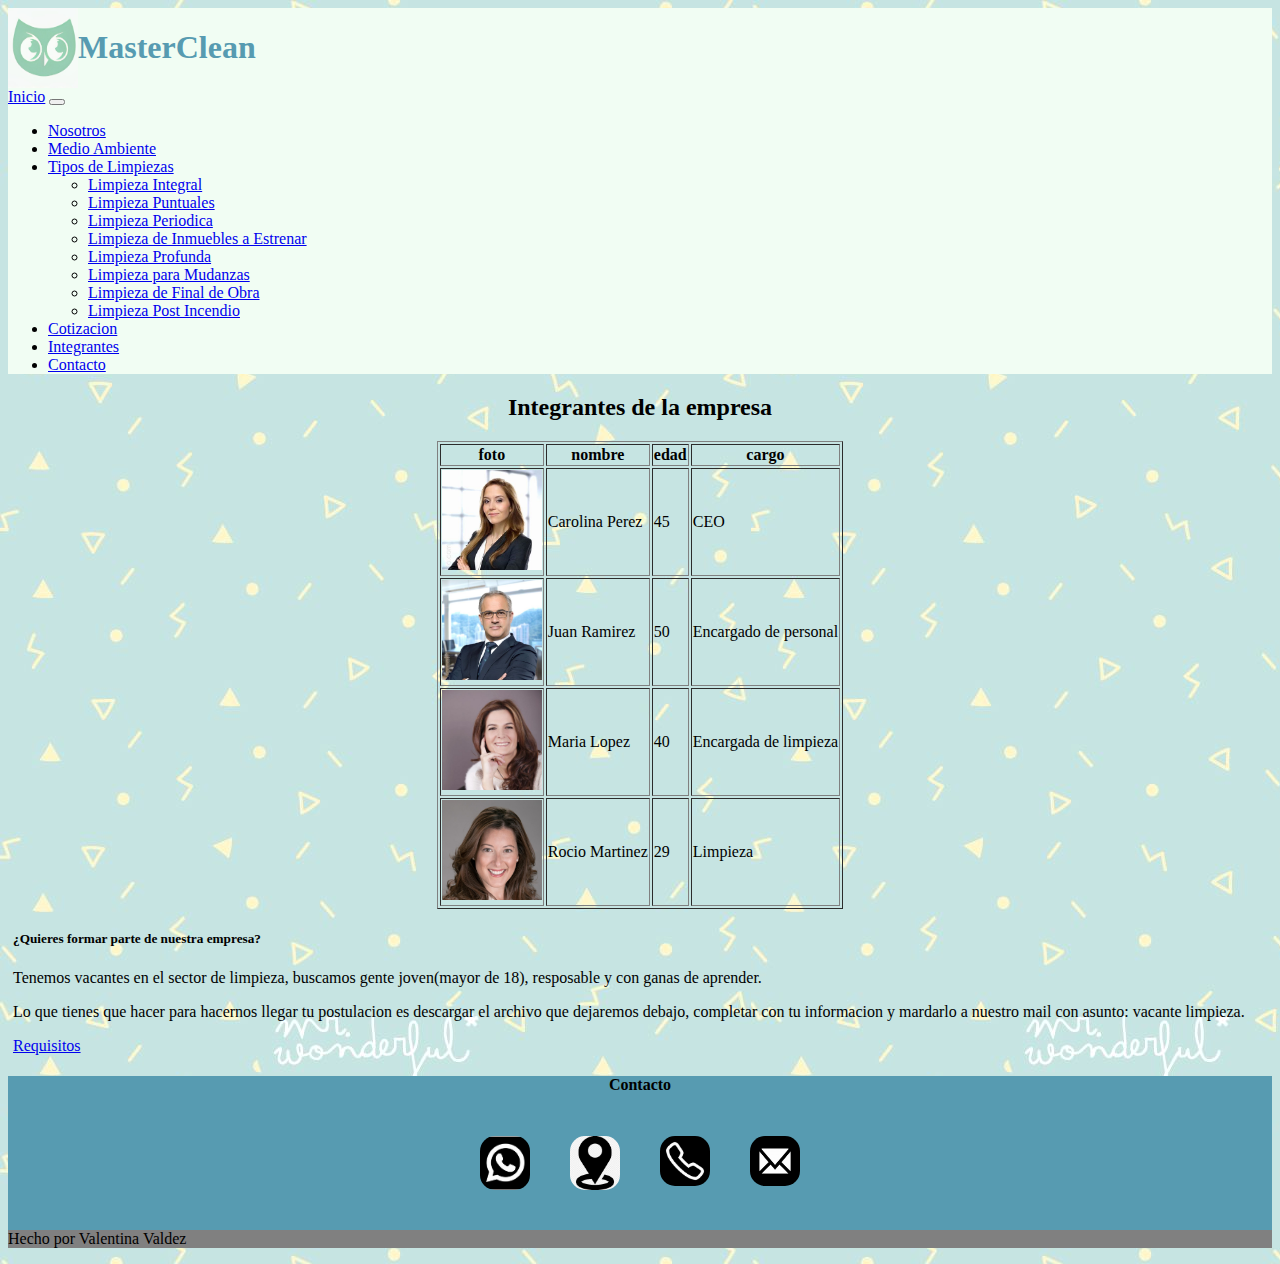
<file: tabla.html>
<!DOCTYPE html>
<html lang="en">

<head>
    <meta charset="UTF-8">
    <meta http-equiv="X-UA-Compatible" content="IE=edge">
    <meta name="viewport" content="width=device-width, initial-scale=1.0">
    <title>Integrantes</title>
    <link rel="stylesheet" href="index.css">
    <link href="https://cdn.jsdelivr.net/npm/bootstrap@5.3.0-alpha3/dist/css/bootstrap.min.css" rel="stylesheet"
        integrity="sha384-KK94CHFLLe+nY2dmCWGMq91rCGa5gtU4mk92HdvYe+M/SXH301p5ILy+dN9+nJOZ" crossorigin="anonymous">
</head>

<body>
    <header>
        <div class="titulo" id="titulo">
            <img src="logo.jpg" alt="logo" width="70px">
            <h1>MasterClean</h1>
        </div>
        <nav class="navbar navbar-expand-lg bg-body-subtle">
            <div class="container-fluid">
                <a class="navbar-brand" href="index.html#titulo">Inicio</a>
                <button class="navbar-toggler" type="button" data-bs-toggle="collapse"
                    data-bs-target="#navbarNavDropdown" aria-controls="navbarNavDropdown" aria-expanded="false"
                    aria-label="Toggle navigation">
                    <span class="navbar-toggler-icon"></span>
                </button>
                <div class="collapse navbar-collapse" id="navbarNavDropdown">
                    <ul class="navbar-nav">
                        <li class="nav-item">
                            <a class="nav-link active" aria-current="page" href="index.html#nosotros">Nosotros</a>
                        </li>
                        <li class="nav-item">
                            <a class="nav-link" href="index.html#ambiente">Medio Ambiente</a>
                        </li>
                        <li class="nav-item dropdown">
                            <a class="nav-link dropdown-toggle" href="#" role="button" data-bs-toggle="dropdown"
                                aria-expanded="false">
                                Tipos de Limpiezas
                            </a>
                            <ul class="dropdown-menu">
                                <li><a class="dropdown-item" href="index.html#1">Limpieza Integral</a></li>
                                <li><a class="dropdown-item" href="index.html#2">Limpieza Puntuales</a></li>
                                <li><a class="dropdown-item" href="index.html#3">Limpieza Periodica</a></li>
                                <li><a class="dropdown-item" href="index.html#4">Limpieza de Inmuebles a Estrenar</a>
                                </li>
                                <li><a class="dropdown-item" href="index.html#5">Limpieza Profunda</a></li>
                                <li><a class="dropdown-item" href="index.html#6">Limpieza para Mudanzas</a></li>
                                <li><a class="dropdown-item" href="index.html#7">Limpieza de Final de Obra</a></li>
                                <li><a class="dropdown-item" href="index.html#8">Limpieza Post Incendio</a></li>
                            </ul>
                        </li>
                        <li class="nav-item">
                            <a class="nav-link" href="cotizacion.html">Cotizacion</a>
                     
                       </li>
                          <li class="nav-item">
                            <a class="nav-link" href="#titulo">Integrantes</a>
                        </li>
                        <li class="nav-item">
                            <a class="nav-link" href="#contacto3">Contacto</a>
                        </li>
                      


                    </ul>
                </div>
            </div>
        </nav>

    </header>

    <section>
        <h2>Integrantes de la empresa</h2>
<div class="tabla">
        <table border="1">
            <tr>
                <th>foto</th>
                <th>nombre</th>
                <th>edad</th>
                <th>cargo</th>


            </tr>
            <tr>
                <td><img src="tabla1.jpeg" width="100"></td>
                <td>Carolina Perez</td>
                <td>45</td>
                <td>CEO</td>
            </tr>
            <tr>
                <td><img src="tabla2.jpg" width="100"></td>
                <td>Juan Ramirez</td>
                <td>50</td>
                <td>Encargado de personal</td>
            </tr>
            <tr>
                <td><img src="tabla3.jpg" width="100"></td>
                <td>Maria Lopez</td>
                <td>40</td>
                <td>Encargada de limpieza</td>
            </tr>
            <tr>
                <td><img src="tabla4.jpg" width="100"></td>
                <td>Rocio Martinez</td>
                <td>29</td>
                <td>Limpieza</td>
            </tr>

        </table>
        </div>
        <h5>¿Quieres formar parte de nuestra empresa?</h5>

        <p>Tenemos vacantes en el sector de limpieza, buscamos gente joven(mayor de 18), resposable y con ganas de
            aprender.</p>

        <p>Lo que tienes que hacer para hacernos llegar tu postulacion es descargar el archivo que dejaremos debajo,
            completar con tu informacion y mardarlo a nuestro mail con asunto: vacante limpieza.</p>
     
            <a href="requisitos.docx" download>Requisitos</a>

    </section>

    <footer>
        <h4 id="contacto3">Contacto</h4>
        <div class="footer">
    
            <a class="imgfooter" href="https://wa.link/lat7ae"><img class="img" src="wpp.png" alt="Whatsapp" width="50px"></a>
                <a class="imgfooter"
                    href="https://www.bing.com/maps?&mepi=114~~Unknown~Address_Link&ty=18&q=Municipalidad%20De%20San%20Nicol%C3%A1s&ss=ypid.YN9000x1001228023&ppois=-33.33020782470703_-60.214454650878906_Municipalidad%20De%20San%20Nicol%C3%A1s_YN9000x1001228023~&cp=-33.330208~-60.214455&v=2&sV=1"><img
                        class="img" src="ubicacion.jpeg" alt="ubicacion" width="50px"></a>
               
                <a class="imgfooter" href="tel:+543364668181"><img class="img" src="telefono.jpeg" alt="telefono" width="50px"></a>
               
                <a class="imgfooter" href="mailto:masterclean20234@gmail.com">
                    <img class="img" src="mail.jpeg" alt="mail" width="50px">
                </a>
      
    </div>
    <div class="autor">
        <p>Hecho por Valentina Valdez</p>
    </div>
    </footer>

    <script src="https://cdn.jsdelivr.net/npm/bootstrap@5.3.0-alpha3/dist/js/bootstrap.bundle.min.js"
        integrity="sha384-ENjdO4Dr2bkBIFxQpeoTz1HIcje39Wm4jDKdf19U8gI4ddQ3GYNS7NTKfAdVQSZe"
        crossorigin="anonymous"></script>

</body>

</html>
</file>
<file: index.css>
body{

    background-image: url(fondo.jpg);
}

header{
    background-color:#F1FDF3 ;
 
}
 .titulo{
    margin-top: auto;
    display:flex;
    color: #579BB1;
 }
h2{
    display: flex;
    justify-content: center;
}
 h4{
    display: flex;
    justify-content: center;
 }
section{
    margin:5px;

}

.video-container {
    position: relative;
    padding-bottom: 56.25%; 
    height: 0;
    overflow: hidden;
  }
  
  .video-container iframe {
    position: absolute;
    top: 0;
    left: 0;
    width: 100%;
    height: 100%;
  }
  
 
.cotizar{
    font-weight: bold;
}

.cotizacion{
    background-color: black;
  color: white;
  border: 2px solid ;
  font-weight: bolder;
  width: 100%;
}

.pedido
{
    display: flex;
    justify-content: center;
}
.form{
    display: flex;
    justify-content: center;
}

.tabla{
    display: flex;
    justify-content: center;
}

footer{
    
    background-color: #579BB1;

}
.img{
    border-radius: 15px;

}

.imgfooter{
    margin: 20px;
}

.footer{
    display: flex;
justify-content: center;
}

.autor{
    background-color: grey;

}
</file>
